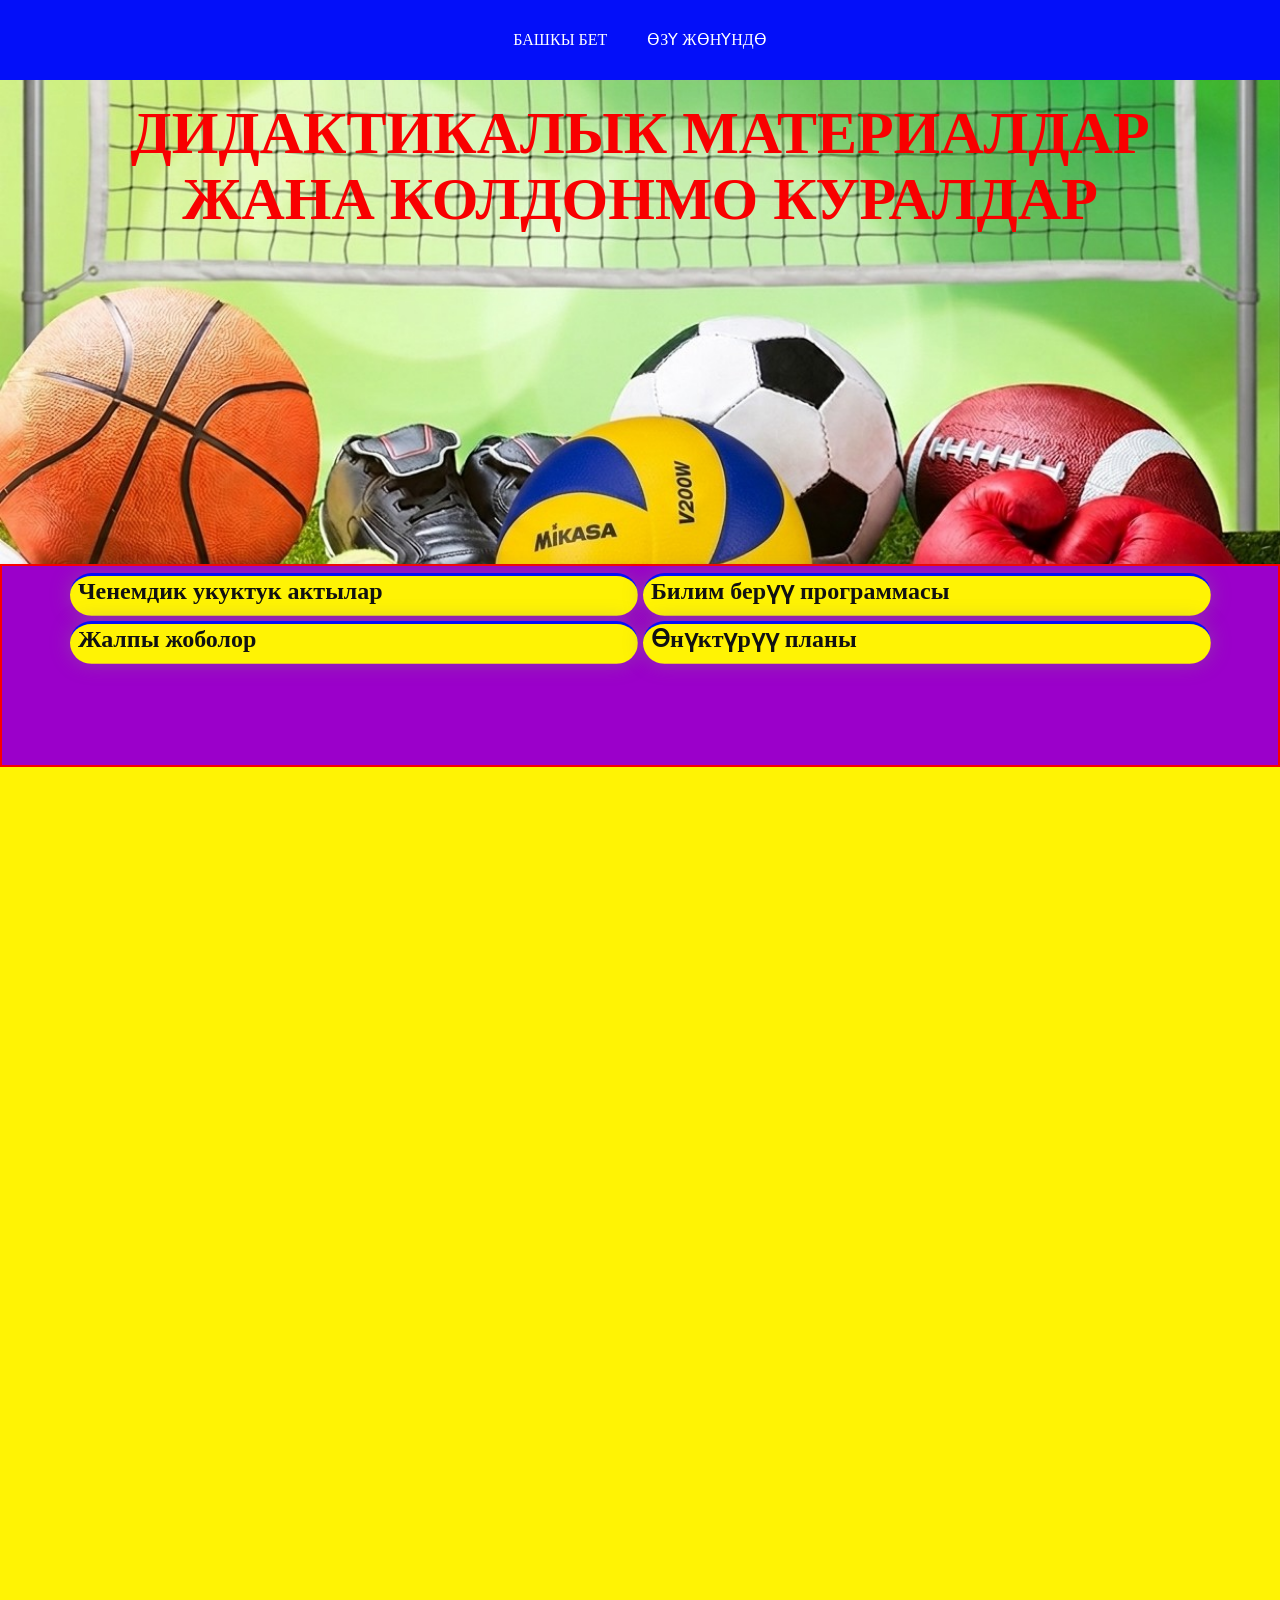
<file: кагаздары.html>
<!DOCTYPE html>
<html style="font-size: 16px;" lang="ru"><head>
    <meta name="viewport" content="width=device-width, initial-scale=1.0">
    <meta charset="utf-8">
    <meta name="keywords" content="40%, Где каждый ингредиент рассказывает историю, $27, $4, Посмотреть наше меню, $14, 40%, Будьте в курсе вместе с нами">
    <meta name="description" content="">
    <title>Документы</title>
    <link rel="stylesheet" href="nice.css" media="screen">
<link rel="stylesheet" href="Галерея.css" media="screen">
    <script class="u-script" type="text/javascript" src="jqu.js" defer=""></script>
    <script class="u-script" type="text/javascript" src="nice.js" defer=""></script>
    <meta name="generator" content="Nicepage 7.7.3, nicepage.com">
    <link id="u-theme-google-font" rel="stylesheet" href="https://fonts.googleapis.com/css?family=Montserrat:100,100i,200,200i,300,300i,400,400i,500,500i,600,600i,700,700i,800,800i,900,900i|Raleway:100,100i,200,200i,300,300i,400,400i,500,500i,600,600i,700,700i,800,800i,900,900i">
    <link id="u-page-google-font" rel="stylesheet" href="https://fonts.googleapis.com/css?family=Montserrat:100,100i,200,200i,300,300i,400,400i,500,500i,600,600i,700,700i,800,800i,900,900i">
    <script type="application/ld+json">{
		"@context": "http://schema.org",
		"@type": "Organization",
		"name": ""
}</script>
    <meta name="theme-color" content="#4756c9">
    <meta property="og:title" content="Галерея">
    <meta property="og:type" content="website">
  <meta data-intl-tel-input-cdn-path="intlTelInput/"></head>
  <body data-path-to-root="./" data-include-products="false" class="u-body u-xl-mode" data-lang="ru">
    <header class="u-clearfix u-custom-color-2 u-header u-header" id="sec-9c3a">
      <div class="u-clearfix u-sheet u-valign-middle u-sheet-1">
        <nav class="u-align-center u-menu u-menu-one-level u-offcanvas u-menu-1">
          <div class="menu-collapse u-custom-font u-font-georgia" style="font-size: 1.875rem; letter-spacing: 0px; font-weight: 700;">
            <a class="u-button-style u-custom-left-right-menu-spacing u-custom-padding-bottom u-custom-text-active-color u-custom-text-hover-color u-custom-top-bottom-menu-spacing u-hamburger-link u-nav-link u-text-active-palette-1-base u-text-hover-palette-2-base" href="#">
              <svg class="u-svg-link" viewBox="0 0 24 24">
                <use xlink:href="#menu-hamburger"></use></svg>
              <svg class="u-svg-content" version="1.1" id="menu-hamburger" viewBox="0 0 16 16" x="0px" y="0px" xmlns:xlink="http://www.w3.org/1999/xlink" xmlns="http://www.w3.org/2000/svg"><g><rect y="1" width="16" height="2"></rect><rect y="7" width="16" height="2"></rect><rect y="13" width="16" height="2"></rect>
</g></svg>
            </a>
          </div>
          <div class="u-nav-container">
            <ul class="u-custom-font u-font-georgia u-nav u-unstyled u-nav-1">
              <li class="u-nav-item">
                <a class="u-button-style u-nav-link u-text-active-custom-color-4 u-text-hover-custom-color-5" href="index.html" target="_blank" style="padding: 10px 20px;">Башкы бет</a>
</li><li class="u-nav-item">
  <a class="u-button-style u-nav-link u-text-active-custom-color-4 u-text-hover-custom-color-5" href="озу.pdf" target="_blank" style="padding: 10px 20px;">Өзү жөнүндө</a>
</li></ul>
          </div>
          <div class="u-nav-container-collapse">
            <div class="u-black u-container-style u-inner-container-layout u-opacity u-opacity-95 u-sidenav">
              <div class="u-inner-container-layout u-sidenav-overflow">
                <div class="u-menu-close"></div>
                <ul class="u-align-center u-nav u-popupmenu-items u-unstyled u-nav-2">
                  <li class="u-nav-item">
                    <a class="u-button-style u-nav-link" href="index.html" target="_blank">Башкы бет</a>
</li><li class="u-nav-item">
  <a class="u-button-style u-nav-link" href="озу.pdf" target="_blank">Өзү жөнүндө</a>
</li></ul>
              </div>
            </div>
            <div class="u-black u-menu-overlay u-opacity u-opacity-70"></div>
          </div>
        </nav>
      </div>
    </header>
    <section class="u-clearfix u-image u-section-1" id="sec-263f" data-image-width="1000" data-image-height="700">
      <div class="u-clearfix u-sheet u-valign-middle-lg u-sheet-1">
        <div class="u-align-center u-container-align-center-lg u-container-align-center-xl u-container-style u-expanded-width u-group u-shape-rectangle u-group-1">
          <div class="u-container-layout u-valign-middle-lg u-valign-middle-md u-valign-middle-sm u-valign-middle-xs u-container-layout-1">
            <h1 class="u-custom-font u-font-georgia u-text u-text-custom-color-1 u-text-1">ДИДАКТИКАЛЫК МАТЕРИАЛДАР​ ЖАНА КОЛДОНМО КУРАЛДАР</h1>
          </div>
        </div>
      </div>
    </section>
    <section class="u-align-center u-border-2 u-border-custom-color-1 u-clearfix u-container-align-center u-shading u-section-3" src="" id="sec-31b6">
      <div class="u-clearfix u-sheet u-valign-middle-lg u-valign-middle-md u-valign-middle-sm u-valign-middle-xs u-sheet-1">
        <div class="u-expanded-width u-list u-list-1">
          <div class="u-repeater u-repeater-1">
            <div class="u-align-center u-border-3 u-border-custom-color-2 u-border-no-bottom u-border-no-left u-border-no-right u-container-style u-gradient u-hover-feature u-list-item u-radius u-repeater-item u-shape-round u-list-item-2" data-animation-name="customAnimationIn" data-animation-duration="1000">
              <div class="u-container-layout u-similar-container u-valign-top-lg u-valign-top-md u-valign-top-sm u-valign-top-xs u-container-layout-2">
                <h3 class="u-align-left u-custom-font u-font-georgia u-text u-text-2">
                  <a class="u-active-none u-border-none u-btn u-button-link u-button-style u-hover-none u-none u-text-active-custom-color-1 u-text-body-color u-text-hover-custom-color-2 u-btn-2" href="ченем.html" target="_blank">Ченемдик укуктук актылар</a>
                </h3>
              </div>
            </div>
            <div class="u-align-center u-border-3 u-border-custom-color-2 u-border-no-bottom u-border-no-left u-border-no-right u-container-style u-gradient u-hover-feature u-list-item u-radius u-repeater-item u-shape-round u-list-item-2" data-animation-name="customAnimationIn" data-animation-duration="1000">
              <div class="u-container-layout u-similar-container u-valign-top-lg u-valign-top-md u-valign-top-sm u-valign-top-xs u-container-layout-2">
                <h3 class="u-align-left u-custom-font u-font-georgia u-text u-text-2">
                  <a class="u-active-none u-border-none u-btn u-button-link u-button-style u-hover-none u-none u-text-active-custom-color-1 u-text-body-color u-text-hover-custom-color-2 u-btn-2" href="Билим.pdf" target="_blank">Билим берүү программасы</a>
                </h3>
              </div>
            </div>
            <div class="u-align-center u-border-3 u-border-custom-color-2 u-border-no-bottom u-border-no-left u-border-no-right u-container-style u-gradient u-hover-feature u-list-item u-radius u-repeater-item u-shape-round u-list-item-2" data-animation-name="customAnimationIn" data-animation-duration="1000">
              <div class="u-container-layout u-similar-container u-valign-top-lg u-valign-top-md u-valign-top-sm u-valign-top-xs u-container-layout-2">
                <h3 class="u-align-left u-custom-font u-font-georgia u-text u-text-2">
                  <a class="u-active-none u-border-none u-btn u-button-link u-button-style u-hover-none u-none u-text-active-custom-color-1 u-text-body-color u-text-hover-custom-color-2 u-btn-2" href="Усулдук.pdf" target="_blank">Жалпы жоболор</a>
                </h3>
              </div>
            </div>
            <div class="u-align-center u-border-3 u-border-custom-color-2 u-border-no-bottom u-border-no-left u-border-no-right u-container-style u-gradient u-hover-feature u-list-item u-radius u-repeater-item u-shape-round u-list-item-2" data-animation-name="customAnimationIn" data-animation-duration="1000">
              <div class="u-container-layout u-similar-container u-valign-top-lg u-valign-top-md u-valign-top-sm u-valign-top-xs u-container-layout-2">
                <h3 class="u-align-left u-custom-font u-font-georgia u-text u-text-2">
                  <a class="u-active-none u-border-none u-btn u-button-link u-button-style u-hover-none u-none u-text-active-custom-color-1 u-text-body-color u-text-hover-custom-color-2 u-btn-2" href="Онугуу.pdf" target="_blank">Өнүктүрүү планы</a>
                </h3>
              </div>
            </div>
            <div class="u-align-center u-border-3 u-border-custom-color-2 u-border-no-bottom u-border-no-left u-border-no-right u-container-style u-gradient u-hover-feature u-list-item u-radius u-repeater-item u-shape-round u-list-item-2" data-animation-name="customAnimationIn" data-animation-duration="1000">
              <div class="u-container-layout u-similar-container u-valign-top-lg u-valign-top-md u-valign-top-sm u-valign-top-xs u-container-layout-2">
                <h3 class="u-align-left u-custom-font u-font-georgia u-text u-text-2">
                  <a class="u-active-none u-border-none u-btn u-button-link u-button-style u-hover-none u-none u-text-active-custom-color-1 u-text-body-color u-text-hover-custom-color-2 u-btn-2" href="Педагогикалык.pdf" target="_blank">Педагогикалык концепция</a>
                </h3>
              </div>
            </div>
            <div class="u-align-center u-border-3 u-border-custom-color-2 u-border-no-bottom u-border-no-left u-border-no-right u-container-style u-gradient u-hover-feature u-list-item u-radius u-repeater-item u-shape-round u-list-item-2" data-animation-name="customAnimationIn" data-animation-duration="1000">
              <div class="u-container-layout u-similar-container u-valign-top-lg u-valign-top-md u-valign-top-sm u-valign-top-xs u-container-layout-2">
                <h3 class="u-align-left u-custom-font u-font-georgia u-text u-text-2">
                  <a class="u-active-none u-border-none u-btn u-button-link u-button-style u-hover-none u-none u-text-active-custom-color-1 u-text-body-color u-text-hover-custom-color-2 u-btn-2" href="Кредо.pdf" target="_blank">Педагогикалык кредо</a>
                </h3>
              </div>
            </div>
            <div class="u-align-center u-border-3 u-border-custom-color-2 u-border-no-bottom u-border-no-left u-border-no-right u-container-style u-gradient u-hover-feature u-list-item u-radius u-repeater-item u-shape-round u-list-item-2" data-animation-name="customAnimationIn" data-animation-duration="1000">
              <div class="u-container-layout u-similar-container u-valign-top-lg u-valign-top-md u-valign-top-sm u-valign-top-xs u-container-layout-2">
                <h3 class="u-align-left u-custom-font u-font-georgia u-text u-text-2">
                  <a class="u-active-none u-border-none u-btn u-button-link u-button-style u-hover-none u-none u-text-active-custom-color-1 u-text-body-color u-text-hover-custom-color-2 u-btn-2" href="Китептер.pdf" target="_blank">Дидактикалык материалдар</a>
                </h3>
              </div>
            </div>
            <div class="u-align-center u-border-3 u-border-custom-color-2 u-border-no-bottom u-border-no-left u-border-no-right u-container-style u-gradient u-hover-feature u-list-item u-radius u-repeater-item u-shape-round u-list-item-2" data-animation-name="customAnimationIn" data-animation-duration="1000">
              <div class="u-container-layout u-similar-container u-valign-top-lg u-valign-top-md u-valign-top-sm u-valign-top-xs u-container-layout-2">
                <h3 class="u-align-left u-custom-font u-font-georgia u-text u-text-2">
                  <a class="u-active-none u-border-none u-btn u-button-link u-button-style u-hover-none u-none u-text-active-custom-color-1 u-text-body-color u-text-hover-custom-color-2 u-btn-2" href="Окуучу.pdf" target="_blank">Окуучуларды баалоо мониторинги</a>
                </h3>
              </div>
            </div>
          </div>
        </div>
      </div>
    </section>
    <section class="skrollable u-clearfix u-custom-color-4 u-uploaded-video u-valign-bottom-lg u-valign-middle-xl u-valign-middle-xs u-section-4" id="sec-6d51">
      <img class="u-expanded-width u-image u-image-1" src="images/Fon11.jpg" data-image-width="1980" data-image-height="1320" data-animation-name="customAnimationIn" data-animation-duration="1500" data-animation-delay="0">
      <div class="u-border-3 u-border-custom-color-3 u-container-style u-custom-color-5 u-group u-radius u-shape-round u-group-1" data-animation-name="customAnimationIn" data-animation-duration="1500" data-animation-delay="500">
        <div class="u-container-layout u-valign-middle-lg u-valign-middle-md u-valign-middle-sm u-valign-middle-xs u-container-layout-1">
          <h1 class="u-align-center u-custom-font u-font-georgia u-text u-text-custom-color-3 u-text-1">Кесиптик ой толгоо</h1>
          <p class="u-align-justify u-custom-font u-font-georgia u-large-text u-text u-text-variant u-text-2">
            Дене тарбия — бул тандалган эмес, керек болгон иш. Aр бир сабакта жаштарга күч, 
            чыгармачылык жана татыктуу жолду көрсөтөт. Менин максатым - окуучуларга спорттун рухун тараткан жетекчи эле эмес, 
            жан дүйнөсүнүн күчүн да тарбиялай алган спортчуларды даярдоо. <br>"Дени сак улут - күчтүү мамлекет"
             Адамдын эң башкы байлыгы бул - ден соолук! 
             <br> Эгерде ден - соолугуң начар болсо, бул дүйнө бир тыйынга да татыбайт. Андыктан окурмандар күн сайын спорт менен алектенип туралы.</p>
        </div>
      </div>
    </section> 
</body></html>
</file>
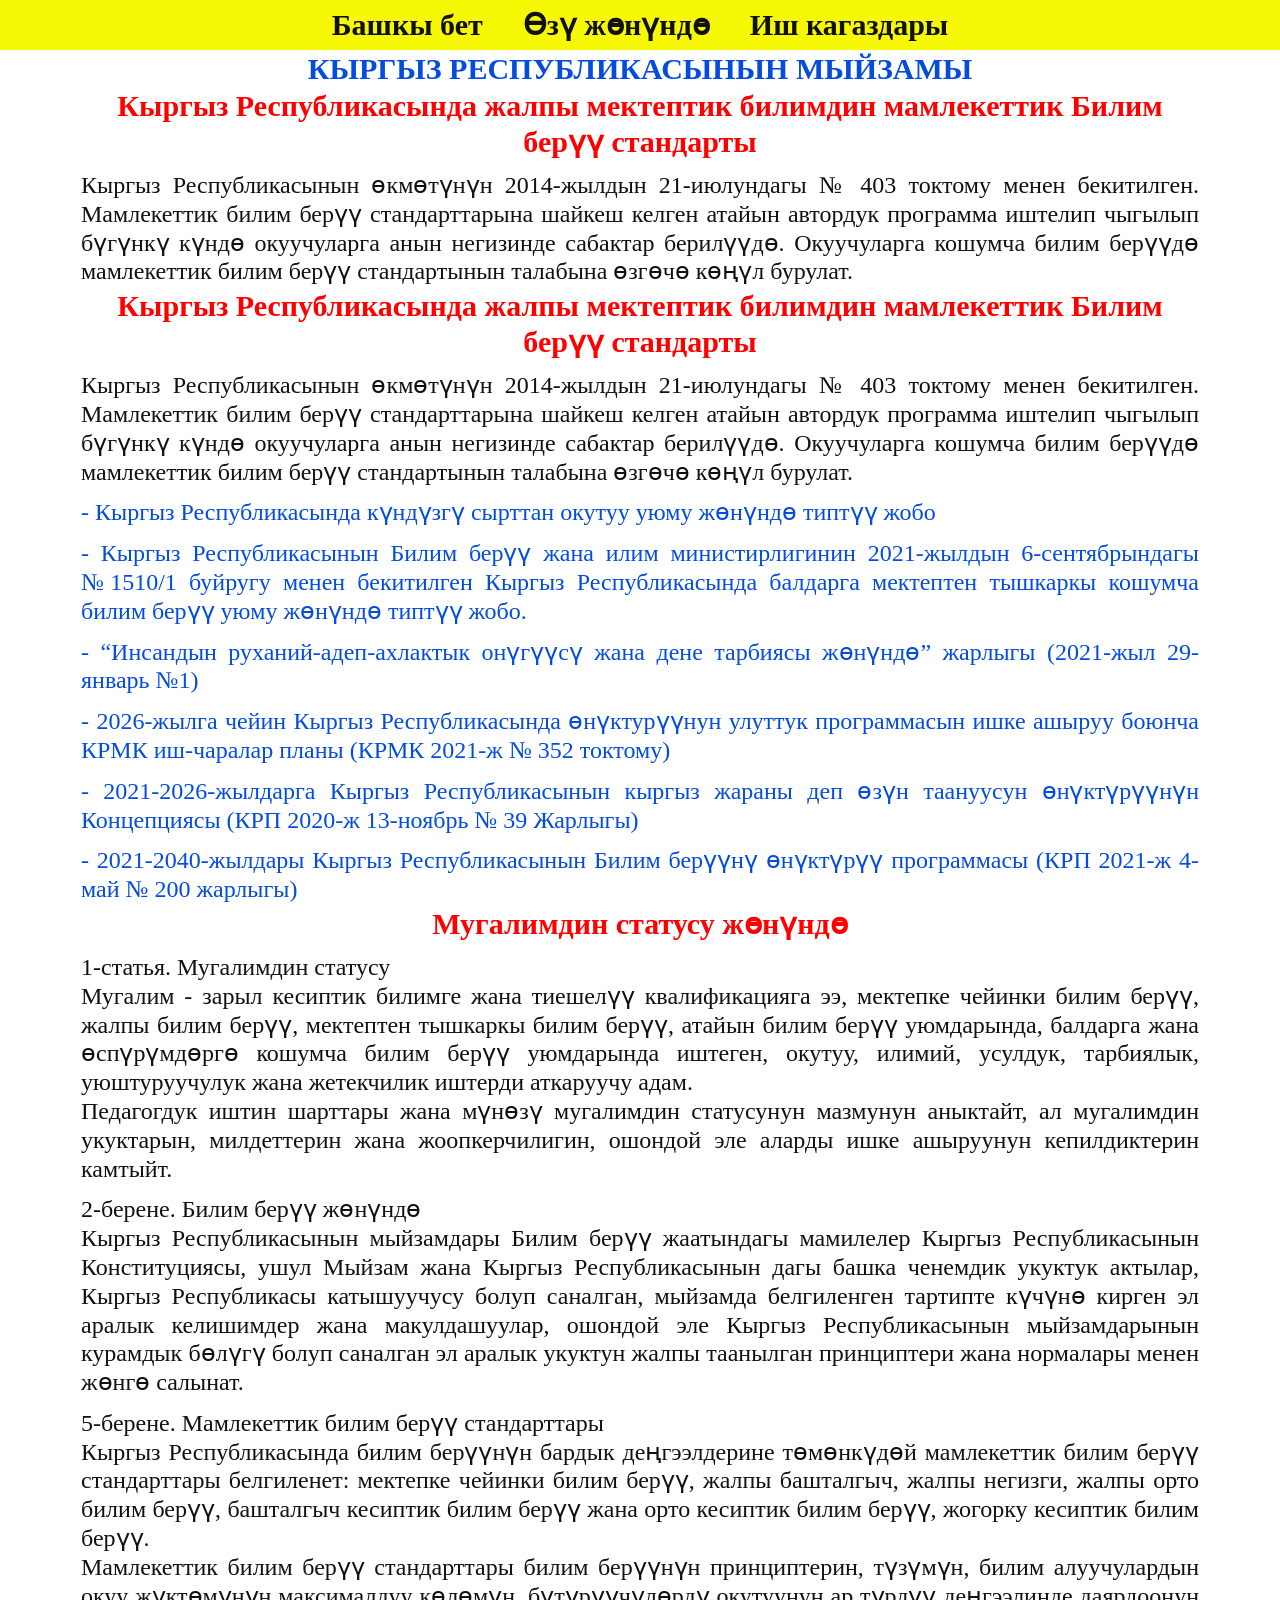
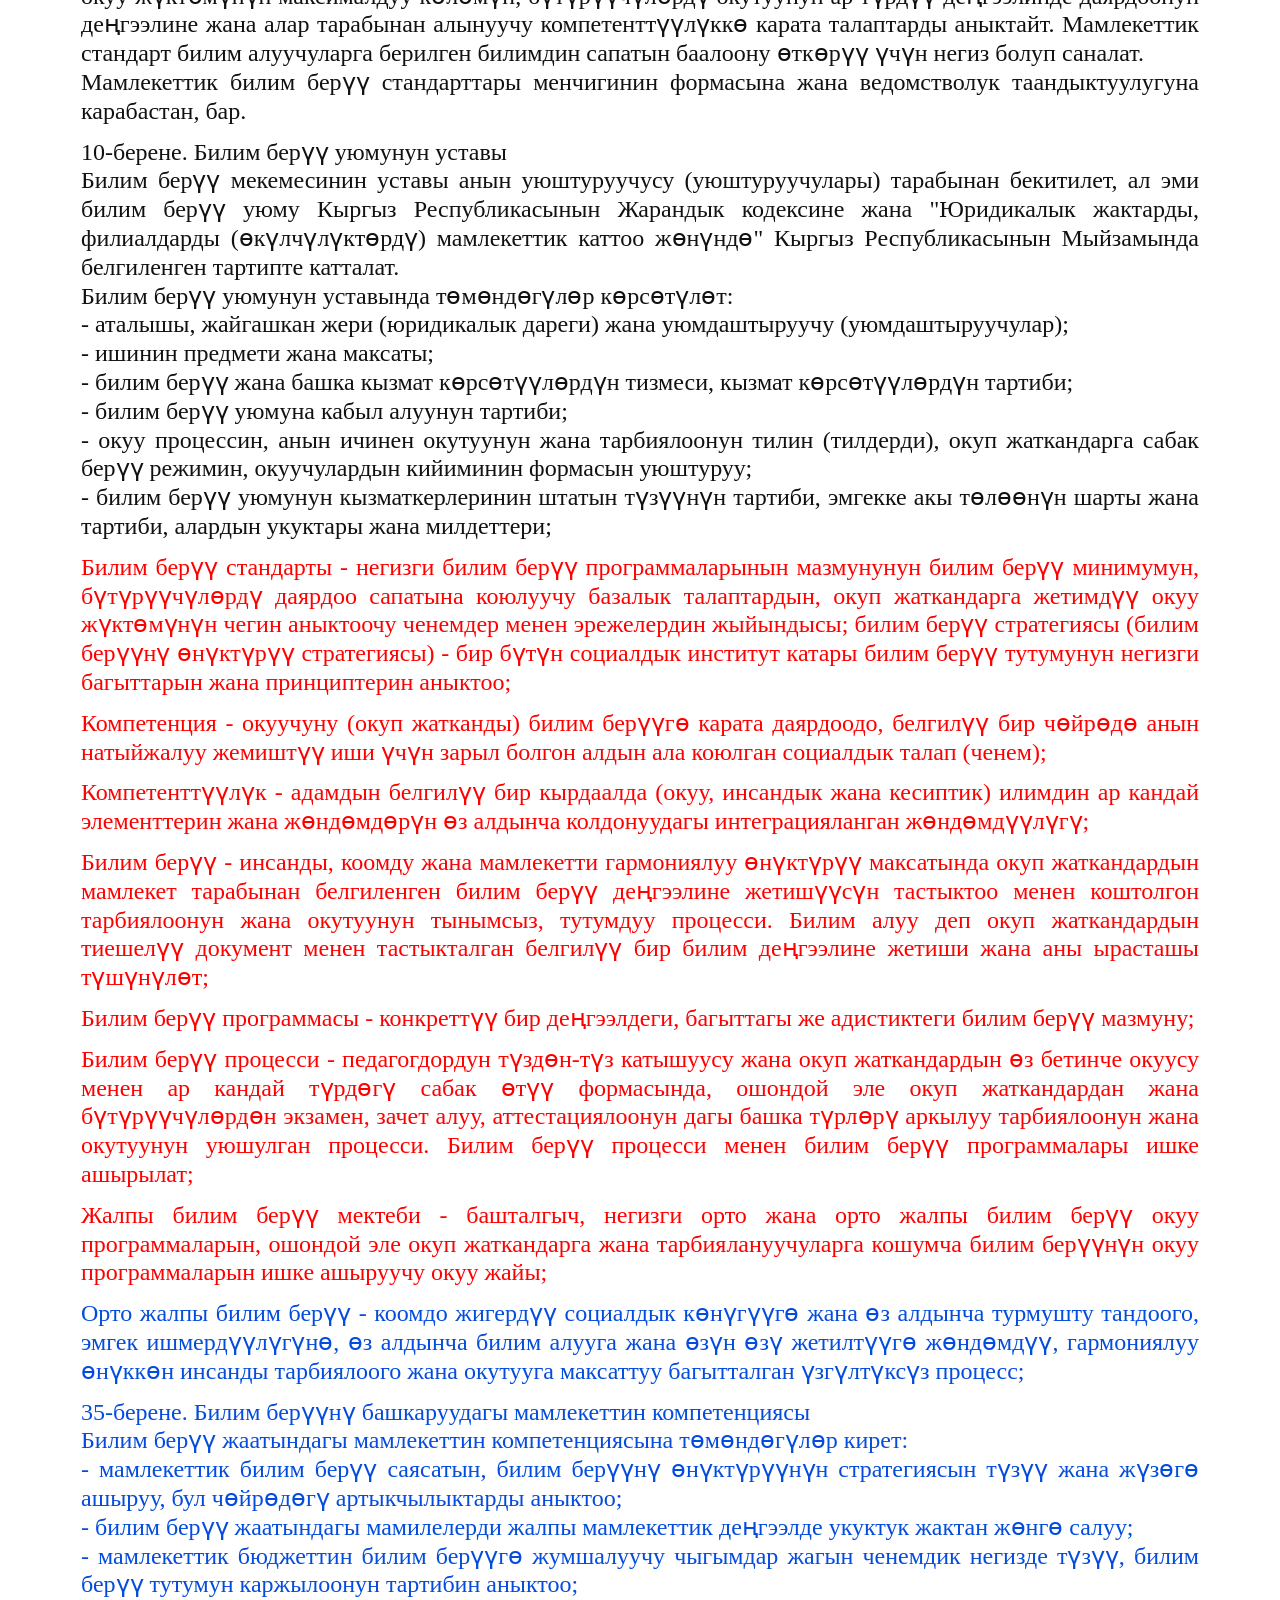
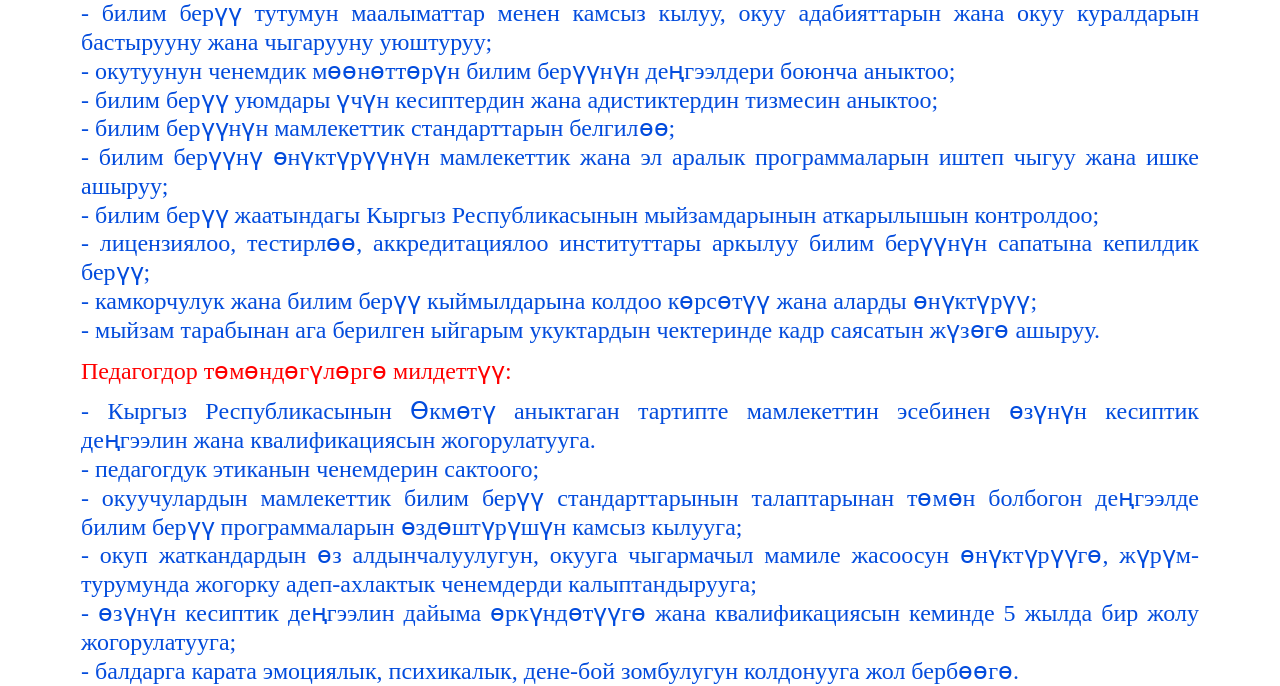
<file: ченем.html>
<!DOCTYPE html>
<html style="font-size: 16px;" lang="ru"><head>
    <meta name="viewport" content="width=device-width, initial-scale=1.0">
    <meta charset="utf-8">
    <meta name="keywords" content="Архитекторская компания, О нас, 01, 02, 03, Преимущества работы с нами, Полный комплекс инжиниринговых услуг, 01, 02, 03, Наш путь, Ваше видение плюс наш опыт, Мы утверждаем, что хорошие идеи могут прийти откуда угодно., Подпишитесь и следите за нами">
    <meta name="description" content="">
    <title>Главная</title>
    <link rel="stylesheet" href="nicepage.css" media="screen">
<link rel="stylesheet" href="index.css" media="screen">
    <script class="u-script" type="text/javascript" src="jquery.js" defer=""></script>
    <script class="u-script" type="text/javascript" src="nicepage.js" defer=""></script>
    <meta name="generator" content="Nicepage 7.2.3, nicepage.com">
    <link id="u-theme-google-font" rel="stylesheet" href="https://fonts.googleapis.com/css?family=Montserrat:100,100i,200,200i,300,300i,400,400i,500,500i,600,600i,700,700i,800,800i,900,900i|Open+Sans:300,300i,400,400i,500,500i,600,600i,700,700i,800,800i">
    <link id="u-page-google-font" rel="stylesheet" href="https://fonts.googleapis.com/css?family=Montserrat:100,100i,200,200i,300,300i,400,400i,500,500i,600,600i,700,700i,800,800i,900,900i|Lato:100,100i,300,300i,400,400i,700,700i,900,900i">
    <script type="application/ld+json">{
		"@context": "http://schema.org",
		"@type": "Organization",
		"name": ""
}</script>
    <meta name="theme-color" content="#478ac9">
    <meta property="og:title" content="Главная">
    <meta property="og:type" content="website">
  <meta data-intl-tel-input-cdn-path="intlTelInput/"></head>
  <body data-home-page="Главная.html" data-home-page-title="Главная" data-path-to-root="./" data-include-products="false" class="u-body u-xl-mode" data-lang="ru">
    <header class="u-clearfix u-custom-color-2 u-header u-header" id="sec-9c3a">
      <div class="u-clearfix u-sheet u-valign-middle u-sheet-1">
        <nav class="u-align-center u-menu u-menu-one-level u-offcanvas u-menu-1">
          <div class="menu-collapse u-custom-font u-font-georgia" style="font-size: 1.875rem; letter-spacing: 0px; font-weight: 700;">
            <a class="u-button-style u-custom-left-right-menu-spacing u-custom-padding-bottom u-custom-text-active-color u-custom-text-hover-color u-custom-top-bottom-menu-spacing u-hamburger-link u-nav-link u-text-active-palette-1-base u-text-hover-palette-2-base" href="#">
              <svg class="u-svg-link" viewBox="0 0 24 24">
                <use xlink:href="#menu-hamburger"></use></svg>
              <svg class="u-svg-content" version="1.1" id="menu-hamburger" viewBox="0 0 16 16" x="0px" y="0px" xmlns:xlink="http://www.w3.org/1999/xlink" xmlns="http://www.w3.org/2000/svg"><g><rect y="1" width="16" height="2"></rect><rect y="7" width="16" height="2"></rect><rect y="13" width="16" height="2"></rect>
</g></svg>
            </a>
          </div>
          <div class="u-nav-container">
            <ul class="u-custom-font u-font-georgia u-nav u-unstyled u-nav-1">
              <li class="u-nav-item">
                <a class="u-button-style u-nav-link u-text-active-custom-color-4 u-text-hover-custom-color-5" href="index.html" target="_blank" style="padding: 10px 20px;">Башкы бет</a>
</li><li class="u-nav-item">
  <a class="u-button-style u-nav-link u-text-active-custom-color-4 u-text-hover-custom-color-5" href="озу.pdf" target="_blank" style="padding: 10px 20px;">Өзү жөнүндө</a>
</li><li class="u-nav-item">
  <a class="u-button-style u-nav-link u-text-active-custom-color-4 u-text-hover-custom-color-5" href="кагаздары.html" target="_blank" style="padding: 10px 20px;">Иш кагаздары</a>
</li></ul>
          </div>
          <div class="u-nav-container-collapse">
            <div class="u-black u-container-style u-inner-container-layout u-opacity u-opacity-95 u-sidenav">
              <div class="u-inner-container-layout u-sidenav-overflow">
                <div class="u-menu-close"></div>
                <ul class="u-align-center u-nav u-popupmenu-items u-unstyled u-nav-2">
                  <li class="u-nav-item">
                    <a class="u-button-style u-nav-link" href="index.html" target="_blank">Башкы бет</a>
</li><li class="u-nav-item">
  <a class="u-button-style u-nav-link" href="озу.pdf" target="_blank">Өзү жөнүндө</a>
</li><li class="u-nav-item">
  <a class="u-button-style u-nav-link" href="кагаздары.html" target="_blank">Иш кагаздары</a>
</li></ul>
              </div>
            </div>
            <div class="u-black u-menu-overlay u-opacity u-opacity-70"></div>
          </div>
        </nav>
      </div>
    </header>
    <section class="u-align-center u-clearfix u-text-active-custom-color-4 u-section-2" id="sec-3f55">
      <div class="u-clearfix u-sheet u-valign-middle u-sheet-1">
        <h4 class="u-align-center u-custom-font u-font-georgia u-text u-text-custom-color-1 u-text-1">КЫРГЫЗ РЕСПУБЛИКАСЫНЫН МЫЙЗАМЫ</h4>
        <h4 class="u-align-center u-custom-font u-font-georgia u-text u-text-custom-color-3 u-text-1 u-text-custom-color-4">
          Кыргыз Республикасында жалпы мектептик билимдин мамлекеттик Билим берүү стандарты
        </h4>
        <h4 class="u-align-justify u-custom-font u-font-georgia u-text u-text-2">
        Кыргыз Республикасынын өкмөтүнүн 2014-жылдын 21-июлундагы № 403
          токтому менен бекитилген.
          Мамлекеттик билим берүү стандарттарына шайкеш келген атайын автордук
          программа иштелип чыгылып бүгүнкү күндө окуучуларга анын негизинде сабактар
          берилүүдө. Окуучуларга кошумча билим берүүдө мамлекеттик билим берүү
          стандартынын талабына өзгөчө көңүл бурулат. </h4>
          <h4 class="u-align-center u-custom-font u-font-georgia u-text u-text-custom-color-3 u-text-1 u-text-custom-color-4">
          Кыргыз Республикасында жалпы мектептик билимдин мамлекеттик Билим берүү стандарты
        </h4>
        <h4 class="u-align-justify u-custom-font u-font-georgia u-text u-text-2">
        Кыргыз Республикасынын өкмөтүнүн 2014-жылдын 21-июлундагы № 403
          токтому менен бекитилген.
          Мамлекеттик билим берүү стандарттарына шайкеш келген атайын автордук
          программа иштелип чыгылып бүгүнкү күндө окуучуларга анын негизинде сабактар
          берилүүдө. Окуучуларга кошумча билим берүүдө мамлекеттик билим берүү
          стандартынын талабына өзгөчө көңүл бурулат. </h4>
          <h4 class="u-align-justify u-custom-font u-font-georgia u-text u-text-2 u-text-custom-color-1">
            - Кыргыз Республикасында күндүзгү сырттан окутуу уюму жөнүндө типтүү жобо
          </h4>
          <h4 class="u-align-justify u-custom-font u-font-georgia u-text u-text-2 u-text-custom-color-1">
            - Кыргыз Республикасынын Билим берүү жана илим министирлигинин 2021-жылдын
            6-сентябрындагы №1510/1 буйругу менен бекитилген Кыргыз Республикасында балдарга
            мектептен тышкаркы кошумча билим берүү уюму жөнүндө типтүү жобо.
            </h4>
            <h4 class="u-align-justify u-custom-font u-font-georgia u-text u-text-2 u-text-custom-color-1">
             - “Инсандын руханий-адеп-ахлактык онүгүүсү жана дене тарбиясы жөнүндө”
             жарлыгы (2021-жыл 29-январь №1)
            </h4>
            <h4 class="u-align-justify u-custom-font u-font-georgia u-text u-text-2 u-text-custom-color-1">
              - 2026-жылга чейин Кыргыз Республикасында өнүктурүүнун улуттук программасын ишке
              ашыруу боюнча КРМК иш-чаралар планы (КРМК 2021-ж № 352 токтому)
             </h4>
             <h4 class="u-align-justify u-custom-font u-font-georgia u-text u-text-2 u-text-custom-color-1">
              - 2021-2026-жылдарга Кыргыз Республикасынын кыргыз жараны деп өзүн таануусун
              өнүктүрүүнүн Концепциясы (КРП 2020-ж 13-ноябрь № 39 Жарлыгы)
             </h4>
              <h4 class="u-align-justify u-custom-font u-font-georgia u-text u-text-2 u-text-custom-color-1">
                - 2021-2040-жылдары Кыргыз Республикасынын Билим берүүнү өнүктүрүү программасы
                (КРП 2021-ж 4-май № 200 жарлыгы)
              </h4>
              <h4 class="u-align-center u-custom-font u-font-georgia u-text u-text-custom-color-3 u-text-1 u-text-custom-color-4">
                Мугалимдин статусу жөнүндө </h4>
                <h4 class="u-align-justify u-custom-font u-font-georgia u-text u-text-2">
                  1-статья. Мугалимдин статусу<br>
 Мугалим - зарыл кесиптик билимге жана тиешелүү квалификацияга ээ, мектепке
чейинки билим берүү, жалпы билим берүү, мектептен тышкаркы билим берүү, атайын
билим берүү уюмдарында, балдарга жана өспүрүмдөргө кошумча билим берүү
уюмдарында иштеген, окутуу, илимий, усулдук, тарбиялык, уюштуруучулук жана
жетекчилик иштерди аткаруучу адам. <br> Педагогдук иштин шарттары жана мүнөзү мугалимдин статусунун мазмунун
аныктайт, ал мугалимдин укуктарын, милдеттерин жана жоопкерчилигин, ошондой эле
аларды ишке ашыруунун кепилдиктерин камтыйт.</h4>
<h4  class="u-align-justify u-custom-font u-font-georgia u-text u-text-2">
  2-берене. Билим берүү жөнүндө<br>
Кыргыз Республикасынын мыйзамдары Билим берүү жаатындагы мамилелер
Кыргыз Республикасынын Конституциясы, ушул Мыйзам жана Кыргыз
Республикасынын дагы башка ченемдик укуктук актылар, Кыргыз Республикасы
катышуучусу болуп саналган, мыйзамда белгиленген тартипте күчүнө кирген эл
аралык келишимдер жана макулдашуулар, ошондой эле Кыргыз Республикасынын
мыйзамдарынын курамдык бөлүгү болуп саналган эл аралык укуктун жалпы
таанылган принциптери жана нормалары менен жөнгө салынат.</h4>
<h4  class="u-align-justify u-custom-font u-font-georgia u-text u-text-2">5-берене. Мамлекеттик билим берүү стандарттары<br>
  Кыргыз Республикасында билим берүүнүн бардык деңгээлдерине төмөнкүдөй
мамлекеттик билим берүү стандарттары белгиленет: мектепке чейинки билим
берүү, жалпы башталгыч, жалпы негизги, жалпы орто билим берүү, башталгыч
кесиптик билим берүү жана орто кесиптик билим берүү, жогорку кесиптик билим
берүү.<br>
Мамлекеттик билим берүү стандарттары билим берүүнүн принциптерин,
түзүмүн, билим алуучулардын окуу жүктөмүнүн максималдуу көлөмүн,
бүтүрүүчүлөрдү окутуунун ар түрдүү деңгээлинде даярдоонун деңгээлине жана
алар тарабынан алынуучу компетенттүүлүккө карата талаптарды аныктайт.
Мамлекеттик стандарт билим алуучуларга берилген билимдин сапатын
баалоону өткөрүү үчүн негиз болуп саналат.<br>
Мамлекеттик билим берүү стандарттары менчигинин формасына жана
ведомстволук таандыктуулугуна карабастан, бар.</h4>
<h4  class="u-align-justify u-custom-font u-font-georgia u-text u-text-2">10-берене. Билим берүү уюмунун уставы<br>
Билим берүү мекемесинин уставы анын уюштуруучусу (уюштуруучулары)
тарабынан бекитилет, ал эми билим берүү уюму Кыргыз Республикасынын
Жарандык кодексине жана "Юридикалык жактарды, филиалдарды
(өкүлчүлүктөрдү) мамлекеттик каттоо жөнүндө" Кыргыз Республикасынын
Мыйзамында белгиленген тартипте катталат.<br>
Билим берүү уюмунун уставында төмөндөгүлөр көрсөтүлөт:<br>
- аталышы, жайгашкан жери (юридикалык дареги) жана уюмдаштыруучу
(уюмдаштыруучулар);<br>
- ишинин предмети жана максаты;<br>
- билим берүү жана башка кызмат көрсөтүүлөрдүн тизмеси, кызмат
көрсөтүүлөрдүн тартиби;<br>
- билим берүү уюмуна кабыл алуунун тартиби;<br>
- окуу процессин, анын ичинен окутуунун жана тарбиялоонун тилин (тилдерди),
окуп жаткандарга сабак берүү режимин, окуучулардын кийиминин формасын
уюштуруу;<br>
- билим берүү уюмунун кызматкерлеринин штатын түзүүнүн тартиби, эмгекке
акы төлөөнүн шарты жана тартиби, алардын укуктары жана милдеттери;</h4>
<h4 class="u-align-justify u-custom-font u-font-georgia u-text u-text-2  u-text-custom-color-4">
Билим берүү стандарты - негизги билим берүү программаларынын
мазмунунун билим берүү минимумун, бүтүрүүчүлөрдү даярдоо сапатына коюлуучу
базалык талаптардын, окуп жаткандарга жетимдүү окуу жүктөмүнүн чегин
аныктоочу ченемдер менен эрежелердин жыйындысы;
билим берүү стратегиясы (билим берүүнү өнүктүрүү стратегиясы) - бир
бүтүн социалдык институт катары билим берүү тутумунун негизги багыттарын
жана принциптерин аныктоо;</h4>
<h4 class="u-align-justify u-custom-font u-font-georgia u-text u-text-2  u-text-custom-color-4">
Компетенция - окуучуну (окуп жатканды) билим берүүгө карата даярдоодо,
белгилүү бир чөйрөдө анын натыйжалуу жемиштүү иши үчүн зарыл болгон алдын
ала коюлган социалдык талап (ченем);</h4>
<h4 class="u-align-justify u-custom-font u-font-georgia u-text u-text-2  u-text-custom-color-4">
Компетенттүүлүк - адамдын белгилүү бир кырдаалда (окуу, инсандык жана
кесиптик) илимдин ар кандай элементтерин жана жөндөмдөрүн өз алдынча
колдонуудагы интеграцияланган жөндөмдүүлүгү;</h4>
<h4 class="u-align-justify u-custom-font u-font-georgia u-text u-text-2  u-text-custom-color-4">
  Билим берүү - инсанды, коомду жана мамлекетти гармониялуу өнүктүрүү
максатында окуп жаткандардын мамлекет тарабынан белгиленген билим берүү
деңгээлине жетишүүсүн тастыктоо менен коштолгон тарбиялоонун жана окутуунун
тынымсыз, тутумдуу процесси. Билим алуу деп окуп жаткандардын тиешелүү
документ менен тастыкталган белгилүү бир билим деңгээлине жетиши жана аны
ырасташы түшүнүлөт;</h4>
<h4  class="u-align-justify u-custom-font u-font-georgia u-text u-text-2  u-text-custom-color-4">
Билим берүү программасы - конкреттүү бир деңгээлдеги, багыттагы же
адистиктеги билим берүү мазмуну;</h4>
<h4  class="u-align-justify u-custom-font u-font-georgia u-text u-text-2  u-text-custom-color-4">
Билим берүү процесси - педагогдордун түздөн-түз катышуусу жана окуп
жаткандардын өз бетинче окуусу менен ар кандай түрдөгү сабак өтүү
формасында, ошондой эле окуп жаткандардан жана бүтүрүүчүлөрдөн экзамен,
зачет алуу, аттестациялоонун дагы башка түрлөрү аркылуу тарбиялоонун жана
окутуунун уюшулган процесси. Билим берүү процесси менен билим берүү
программалары ишке ашырылат;</h4>
<h4  class="u-align-justify u-custom-font u-font-georgia u-text u-text-2  u-text-custom-color-4">
Жалпы билим берүү мектеби - башталгыч, негизги орто жана орто жалпы
билим берүү окуу программаларын, ошондой эле окуп жаткандарга жана
тарбиялануучуларга кошумча билим берүүнүн окуу программаларын ишке
ашыруучу окуу жайы;</h4>
<h4  class="u-align-justify u-custom-font u-font-georgia u-text u-text-2  u-text-custom-color-1">
  Oрто жалпы билим берүү - коомдо жигердүү социалдык көнүгүүгө жана өз
алдынча турмушту тандоого, эмгек ишмердүүлүгүнө, өз алдынча билим алууга
жана өзүн өзү жетилтүүгө жөндөмдүү, гармониялуу өнүккөн инсанды тарбиялоого
жана окутууга максаттуу багытталган үзгүлтүксүз процесс;
</h4>
<h4  class="u-align-justify u-custom-font u-font-georgia u-text u-text-2  u-text-custom-color-1">
  35-берене. Билим берүүнү башкаруудагы мамлекеттин компетенциясы<br>
  Билим берүү жаатындагы мамлекеттин компетенциясына төмөндөгүлөр кирет:<br>
- мамлекеттик билим берүү саясатын, билим берүүнү өнүктүрүүнүн
стратегиясын түзүү жана жүзөгө ашыруу, бул чөйрөдөгү артыкчылыктарды
аныктоо;<br>
- билим берүү жаатындагы мамилелерди жалпы мамлекеттик деңгээлде
укуктук жактан жөнгө салуу;<br>
- мамлекеттик бюджеттин билим берүүгө жумшалуучу чыгымдар жагын
ченемдик негизде түзүү, билим берүү тутумун каржылоонун тартибин аныктоо;<br>
- билим берүү тутумун маалыматтар менен камсыз кылуу, окуу адабияттарын
жана окуу куралдарын бастырууну жана чыгарууну уюштуруу;<br>
- окутуунун ченемдик мөөнөттөрүн билим берүүнүн деңгээлдери боюнча
аныктоо;<br>
- билим берүү уюмдары үчүн кесиптердин жана адистиктердин тизмесин
аныктоо;<br>
- билим берүүнүн мамлекеттик стандарттарын белгилөө;<br>
- билим берүүнү өнүктүрүүнүн мамлекеттик жана эл аралык программаларын
иштеп чыгуу жана ишке ашыруу;<br>
- билим берүү жаатындагы Кыргыз Республикасынын мыйзамдарынын
аткарылышын контролдоо;<br>
- лицензиялоо, тестирлөө, аккредитациялоо институттары аркылуу билим
берүүнүн сапатына кепилдик берүү;<br>
- камкорчулук жана билим берүү кыймылдарына колдоо көрсөтүү жана аларды
өнүктүрүү;<br>
- мыйзам тарабынан ага берилген ыйгарым укуктардын чектеринде кадр
саясатын жүзөгө ашыруу.</h4>
<h4 class="u-align-justify u-custom-font u-font-georgia u-text u-text-2  u-text-custom-color-4">Педагогдор төмөндөгүлөргө милдеттүү:</h4>
<h4  class="u-align-justify u-custom-font u-font-georgia u-text u-text-2  u-text-custom-color-1">
- Кыргыз Республикасынын Өкмөтү аныктаган тартипте мамлекеттин эсебинен
өзүнүн кесиптик деңгээлин жана квалификациясын жогорулатууга.<br>
- педагогдук этиканын ченемдерин сактоого;<br>
- окуучулардын мамлекеттик билим берүү стандарттарынын талаптарынан
төмөн болбогон деңгээлде билим берүү программаларын өздөштүрүшүн камсыз
кылууга;<br>
- окуп жаткандардын өз алдынчалуулугун, окууга чыгармачыл мамиле
жасоосун өнүктүрүүгө, жүрүм-турумунда жогорку адеп-ахлактык ченемдерди
калыптандырууга;<br>
- өзүнүн кесиптик деңгээлин дайыма өркүндөтүүгө жана квалификациясын
кеминде 5 жылда бир жолу жогорулатууга;<br>
- балдарга карата эмоциялык, психикалык, дене-бой зомбулугун колдонууга
жол бербөөгө.</h4>
      </div>
    </section>
</body>
</html>
</file>
